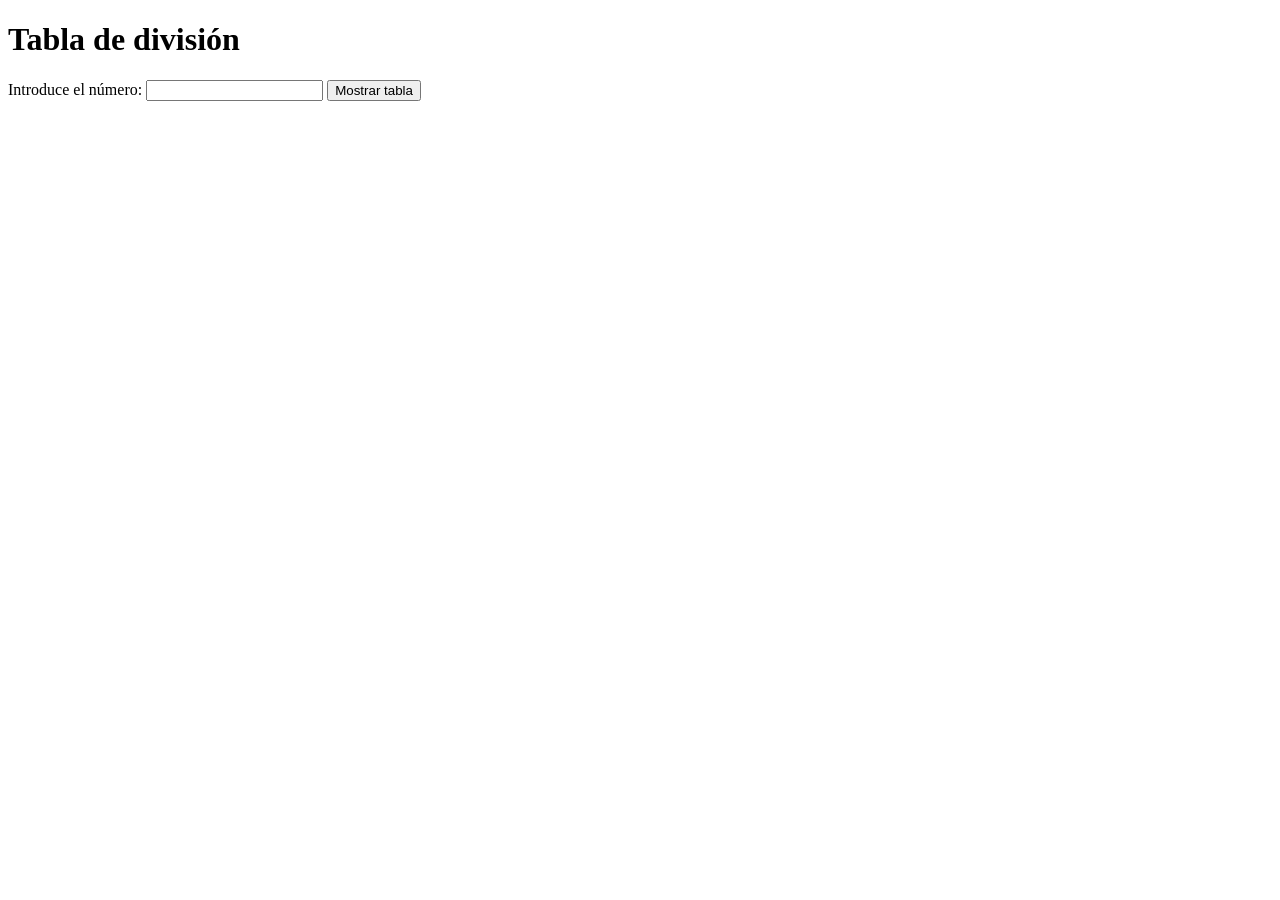
<file: Tarea2/index.html>
<!-- Multiplicar -->
<!-- <!DOCTYPE html>
<html lang="es-ES">
    <head>
        <meta charset="UTF-8" />
        <title>Tabla de multiplicar</title>
        <script src="js/tablaMultiplicar.js"></script>
    </head>
    <body>
        <h1>Tabla de multiplicar</h1>
        <form onsubmit="mostrarTabla(event)">
            <label for="numero">Introduce el número:</label>
            <input id="numero" type="number" required />
            <input type="submit" value="Mostrar tabla" />
        </form>
        <div id="tabla"></div>
    </body>
</html> -->
<!-- Dividir -->
<!DOCTYPE html>
<html lang="es-ES">
    <head>
        <meta charset="UTF-8" />
        <title>Tabla de dividir</title>
        <script src="js/tablaDividir.js"></script>
    </head>
    <body>
        <h1>Tabla de división</h1>
        <form onsubmit="mostrarTabla(event)">
            <label for="numero">Introduce el número:</label>
            <input id="numero" type="number" required />
            <input type="submit" value="Mostrar tabla" />
        </form>
        <div id="tabla"></div>
    </body>
</html>
</file>
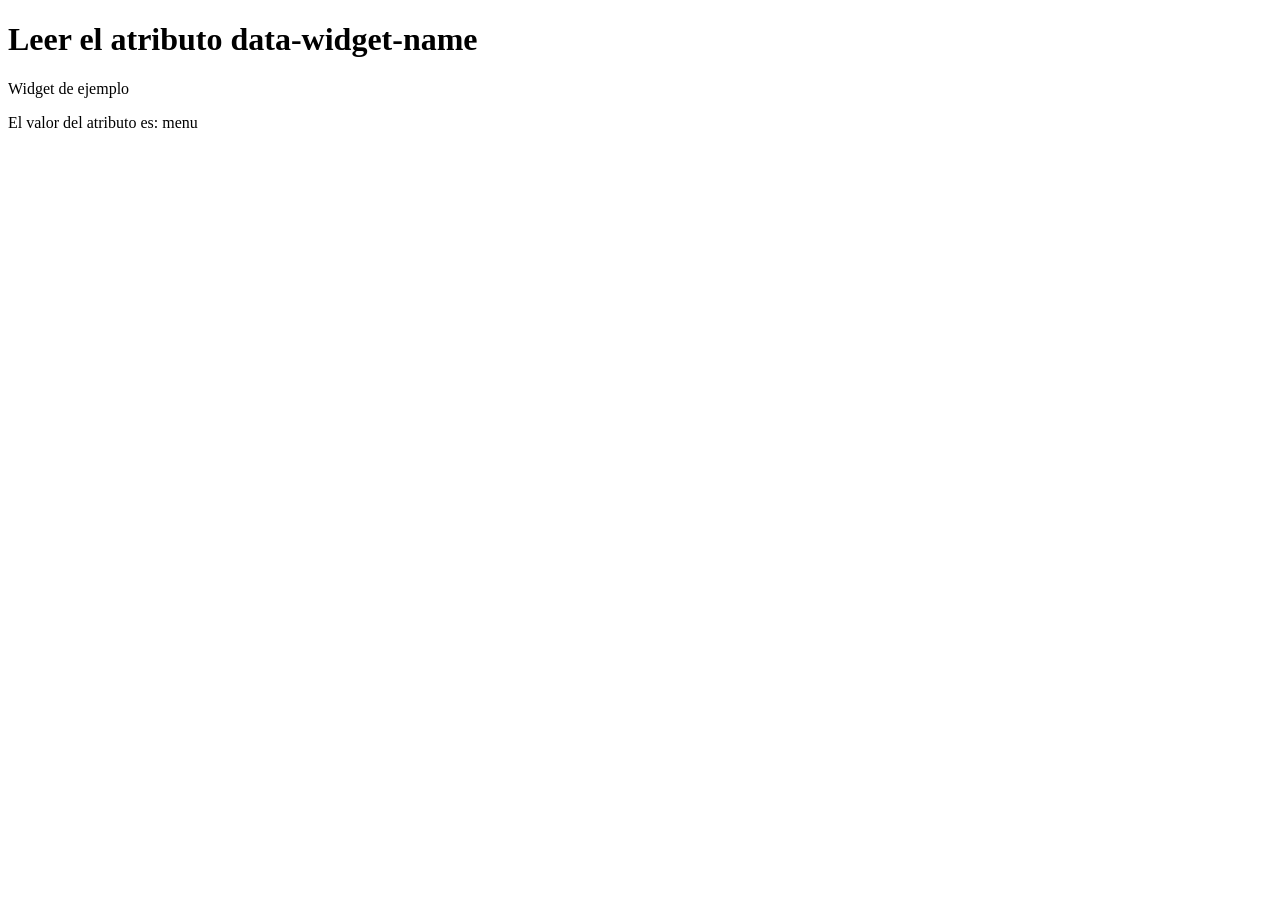
<file: Tarea3/Atributo/index.html>
<!DOCTYPE html>
<html lang="es">
    <head>
        <meta charset="UTF-8" />
        <meta name="viewport" content="width=device-width, initial-scale=1.0" />
        <title>Leer un atributo data</title>
        <script src="script.js" defer></script>
    </head>
    <body>
        <h1>Leer el atributo data-widget-name</h1>
        <div data-widget-name="menu">Widget de ejemplo</div>
        <p>El valor del atributo es: <output id="resultado"></output></p>
    </body>
</html>
</file>
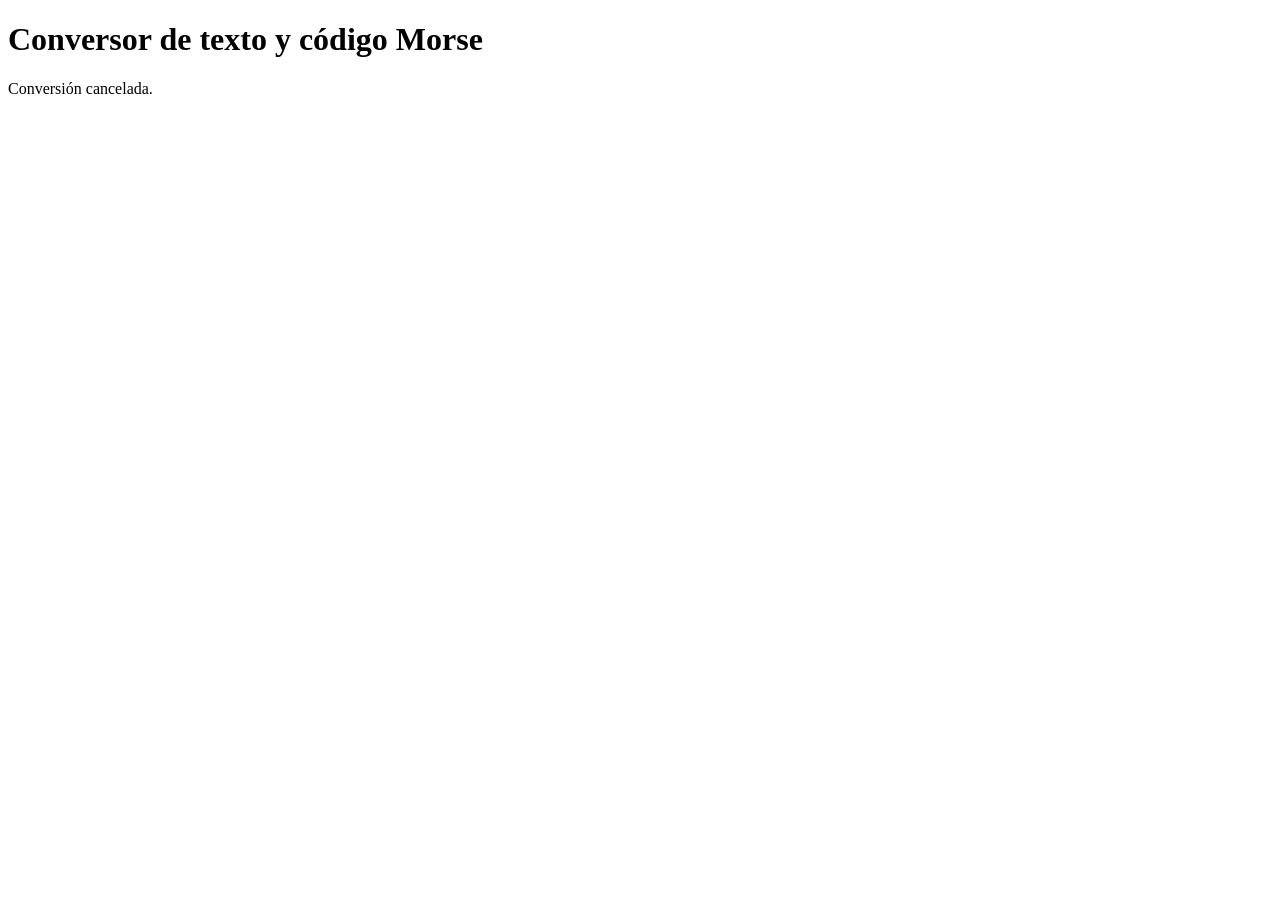
<file: Tarea3/Codigomorse/index.html>
<!DOCTYPE html>
<html lang="es">
    <head>
        <meta charset="UTF-8" />
        <meta name="viewport" content="width=device-width, initial-scale=1.0" />
        <title>Conversor de texto y código Morse</title>
        <script src="script.js" defer></script>
    </head>
    <body>
        <div>
            <h1>Conversor de texto y código Morse</h1>
            <p id="resultado"></p>
        </div>
    </body>
</html>
</file>
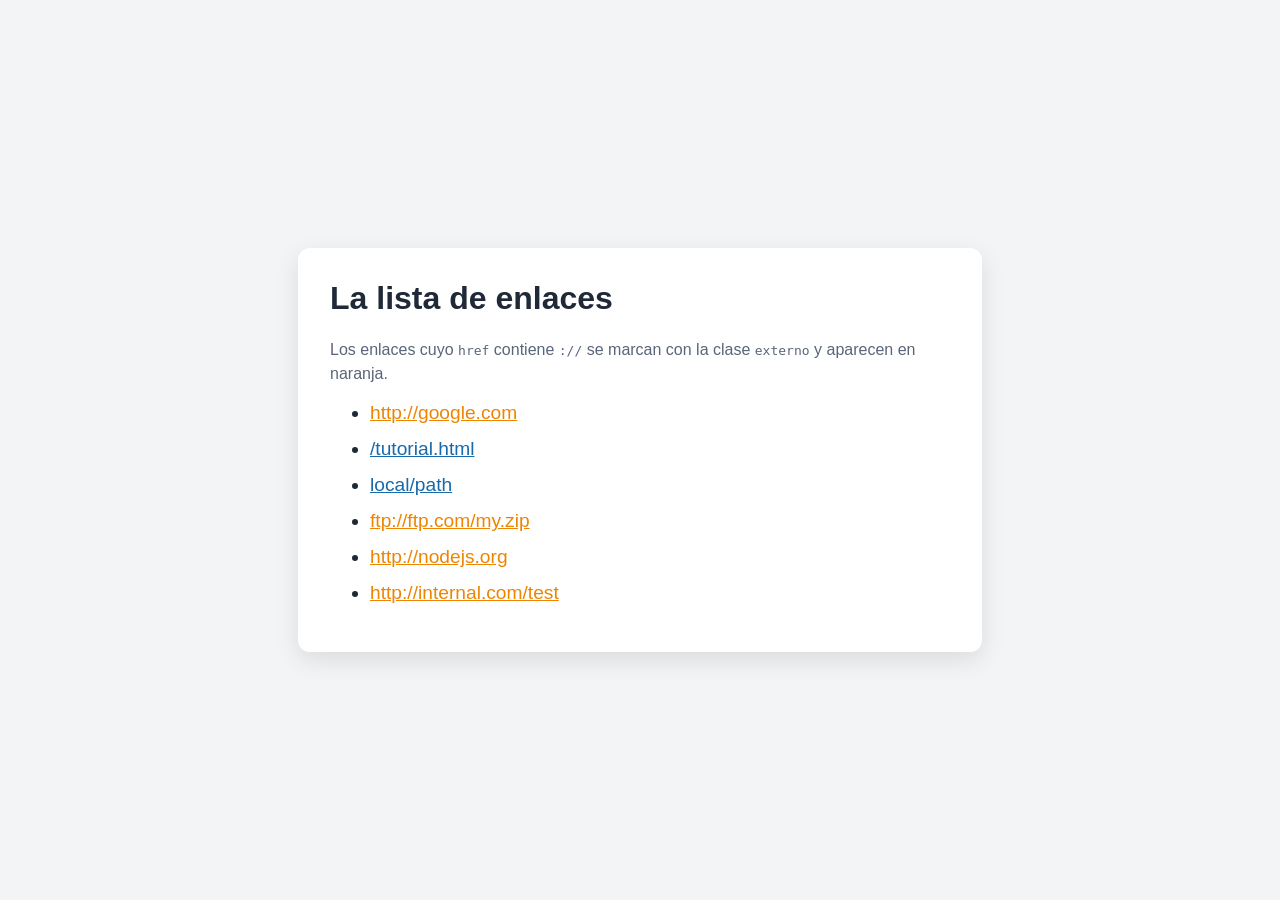
<file: Tarea3/EnlacesExternos/index.html>
<!DOCTYPE html>
<html lang="es">
    <head>
        <meta charset="UTF-8" />
        <meta name="viewport" content="width=device-width, initial-scale=1.0" />
        <title>Enlaces externos</title>
        <link rel="stylesheet" href="styles.css" />
        <script src="script.js" defer></script>
    </head>
    <body>
        <main>
            <h1>La lista de enlaces</h1>
            <p class="explicacion">
                Los enlaces cuyo <code>href</code> contiene <code>://</code> se
                marcan con la clase <code>externo</code> y aparecen en naranja.
            </p>
            <ul>
                <li><a href="http://google.com">http://google.com</a></li>
                <li><a href="/tutorial.html">/tutorial.html</a></li>
                <li><a href="local/path">local/path</a></li>
                <li><a href="ftp://ftp.com/my.zip">ftp://ftp.com/my.zip</a></li>
                <li><a href="http://nodejs.org">http://nodejs.org</a></li>
                <li><a href="http://internal.com/test">http://internal.com/test</a></li>
            </ul>
        </main>
    </body>
</html>
</file>
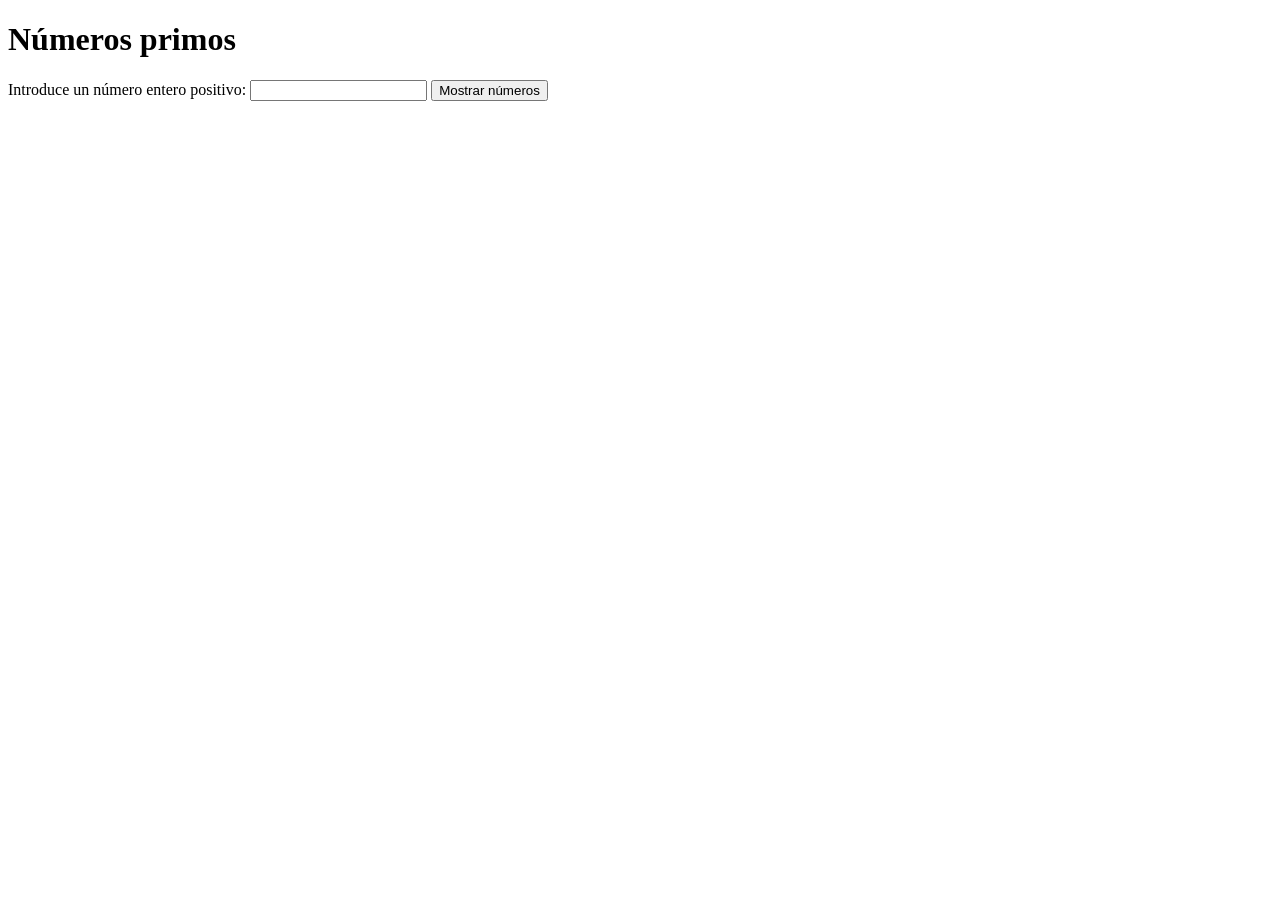
<file: Tarea3/Números primos/index.html>
<!DOCTYPE html>
<html lang="es">
    <head>
        <meta charset="UTF-8" />
        <meta name="viewport" content="width=device-width, initial-scale=1.0" />
        <title>Números primos</title>
        <style>
            table,
            td {
                border: 1px solid black;
            }

            table {
                width: 100%;
                table-layout: fixed;
                border-collapse: collapse;
            }

            td {
                padding: 8px;
            }
        </style>
        <script src="script.js" defer></script>
    </head>
    <body>
        <div>
            <h1>Números primos</h1>
            <label for="numero">Introduce un número entero positivo:</label>
            <input id="numero" type="number" min="1" step="1" required />
            <button type="button" onclick="mostrarPrimos()">Mostrar números</button>
            <div id="resultado"></div>
        </div>
    </body>
</html>
</file>
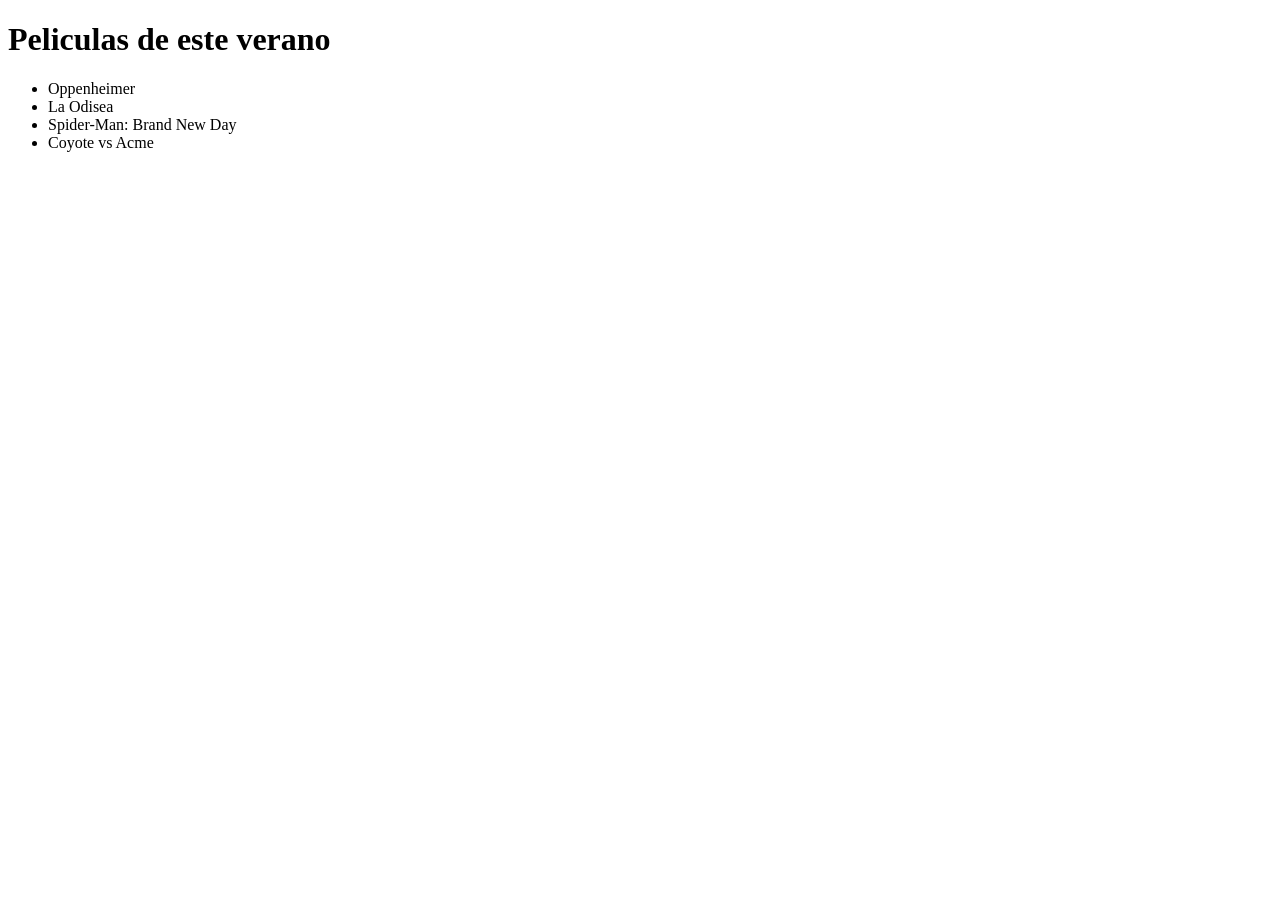
<file: Tarea1/david.html>
<!DOCTYPE html>
<html lang="en">
<head>
    <meta charset="UTF-8">
    <meta name="viewport" content="width=device-width, initial-scale=1.0">
    <title>Document</title>
</head>
<body>
    <h1>Peliculas de este verano</h1>
    <ul>
        <li>Oppenheimer</li>
        <li>La Odisea</li>
        <li>Spider-Man: Brand New Day</li>
        <li>Coyote vs Acme</li>
    </ul>
    <script src="script.js"></script>
</body>
</html>
</file>
<file: Tarea3/EnlacesExternos/styles.css>
body {
    margin: 0;
    min-height: 100vh;
    display: grid;
    place-items: center;
    background: #f3f4f6;
    color: #1f2937;
    font-family: Arial, sans-serif;
}

main {
    width: min(620px, calc(100% - 48px));
    padding: 32px;
    border-radius: 12px;
    background: #fff;
    box-shadow: 0 8px 24px rgb(0 0 0 / 10%);
}

h1 {
    margin-top: 0;
}

li {
    margin: 14px 0;
    font-size: 1.2rem;
}

a {
    color: #1769aa;
}

a.externo {
    color: #ed8500;
}

.explicacion {
    margin-bottom: 0;
    color: #596579;
    line-height: 1.5;
}
</file>
